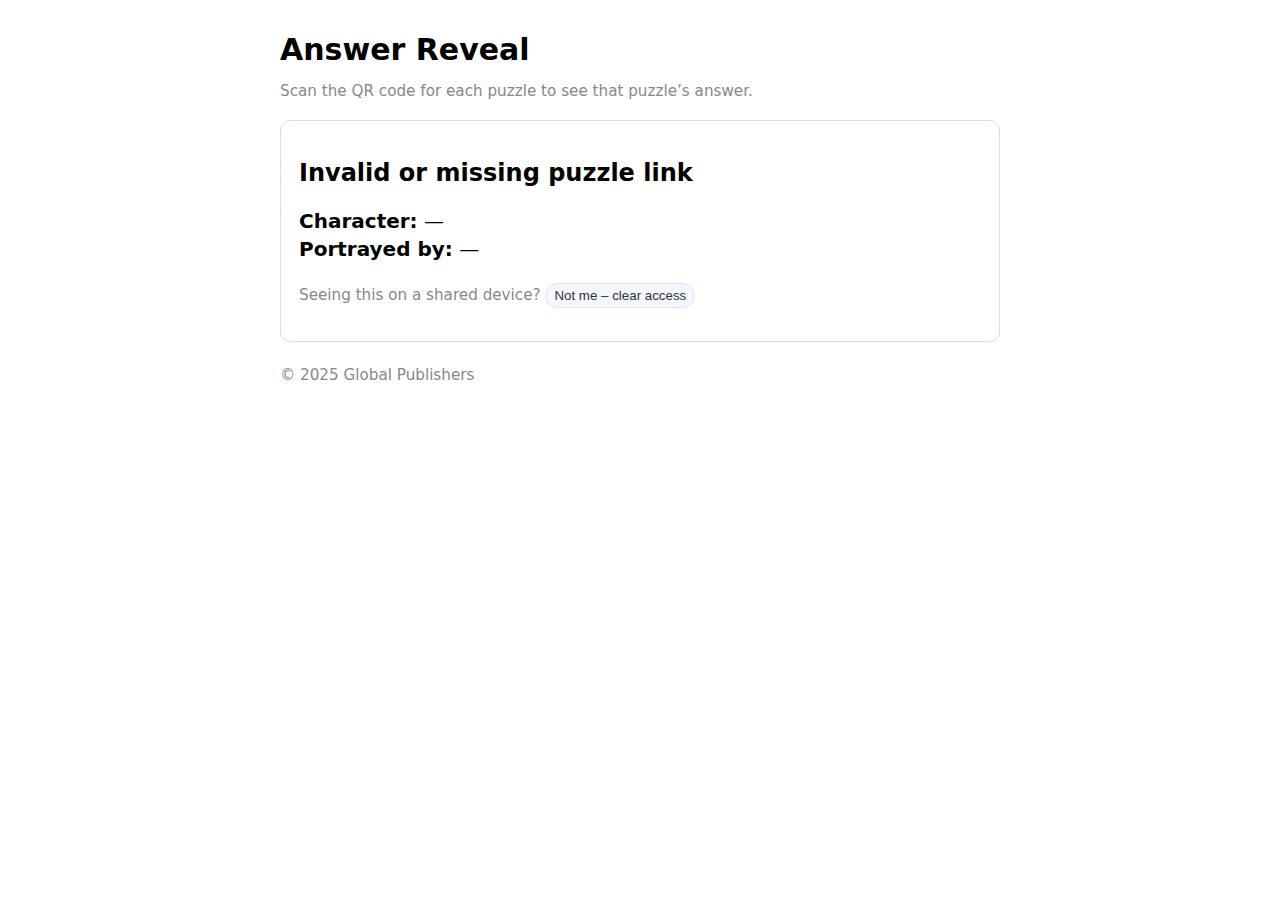
<file: answer.html>
<!doctype html>
<html lang="en">
<head>
  <meta charset="utf-8" />
  <title>Answer Reveal</title>
  <meta name="viewport" content="width=device-width, initial-scale=1" />
  <!-- Discourage indexing -->
  <meta name="robots" content="noindex, nofollow" />
  <style>
    :root { color-scheme: light dark; --bg:#0b0b0b; --fg:#f5f5f5; --muted:#888; --brand:#4f7cff;}
    body { font-family: system-ui, -apple-system, Segoe UI, Roboto, sans-serif; margin:0; }
    main { max-width: 720px; margin: 0 auto; padding: 24px; }
    header { margin: 8px 0 20px; }
    h1 { font-size: clamp(22px, 5vw, 30px); margin: 0 0 6px; }
    .card { border: 1px solid #ddd; border-radius: 10px; padding: 18px; }
    .muted { color: var(--muted); font-size: 0.95rem; }
    .error { color: #b00020; }
    .answer { font-size: 1.25rem; line-height: 1.4; }
    .hidden { display: none !important; }
    footer { margin-top: 24px; font-size: .9rem; color: var(--muted); }
    .pill { color:#333; background:#f4f7ff; border:1px solid #dae4ff; padding:4px 8px; border-radius:999px; }
    .frameWrap { border: 1px solid #e4e4e4; border-radius: 10px; overflow: hidden; }
    iframe { width: 100%; height: 780px; border: 0; background: white; }
  </style>
</head>
<body>
<main>
  <header>
    <h1>Answer Reveal</h1>
    <p class="muted">Scan the QR code for each puzzle to see that puzzle’s answer.</p>
  </header>

  <!-- Gate (first-time form) -->
  <section id="gate" class="card">
    <h2>Tell us who you are (one-time)</h2>
    <p class="muted">
      Your name and email let us reveal the answer and keep your experience seamless on this device.
    </p>

    <!-- Embedded Google Form -->
    <div class="frameWrap">
      <iframe id="formFrame" title="Answer Access Form" loading="eager"></iframe>
    </div>

    <!-- Guidance + status -->
    <p class="muted" style="margin-top:.5rem;">
      You’ll only need to provide your details once on this device.
    </p>
    <details class="muted" style="margin-top:.25rem;">
      <summary>Privacy notice</summary>
      <p style="margin:.5rem 0 0;">
        We use your name and email to provide the answer and avoid repeated prompts on this device.
        If you opt in, we may email you about new puzzle books or to request feedback. You can unsubscribe anytime using the link in our emails.
        We don’t sell your data.
      </p>
    </details>

    <div id="formMsg" class="muted" aria-live="polite" style="margin-top:6px;"></div>
    <div id="formErr" class="error" aria-live="polite"></div>
  </section>

  <!-- Answer (only after access) -->
  <section id="answer" class="card hidden" aria-live="polite">
    <h2 id="puzzleTitle">Answer</h2>
    <p class="answer">
      <strong>Character:</strong> <span id="character"></span><br />
      <strong>Portrayed by:</strong> <span id="actor"></span>
    </p>
    <p class="muted">
      Seeing this on a shared device? <button class="pill" id="resetBtn" type="button">Not me – clear access</button>
    </p>
  </section>

  <footer>
    <p class="muted">© 2025 Global Publishers</p>
  </footer>
</main>

<script>
/** ============
 *  CONFIG
 *  ============
 */

// Your Google Form (ID you provided)
const GOOGLE_FORM_ID = "1jqjDgS0dCPlpWynArOOmoXVmPNZU9Yv4FxtfRspeuH8";
// Base embed URL
const GOOGLE_FORM_EMBED_BASE = `https://docs.google.com/forms/d/${GOOGLE_FORM_ID}/viewform?embedded=true`;

/*
 * (Optional) If you added a short-answer question in your form named "Puzzle ID"
 * and know its entry ID (looks like entry.1234567890), put it here to prefill it.
 * Leave empty if you don't have that field; everything still works without it.
 */
const ENTRY_PUZZLE_ID = "";  // e.g., "entry.1234567890"

// Answers (per puzzle)
const PUZZLES = {
  "1":  { title: "Puzzle #01", character: "Iron Man (Tony Stark)",                     actor: "Robert Downey Jr." },
  "2":  { title: "Puzzle #02", character: "Captain America (Steve Rogers)",            actor: "Chris Evans" },
  "3":  { title: "Puzzle #03", character: "Thor",                                      actor: "Chris Hemsworth" },
  "4":  { title: "Puzzle #04", character: "Hulk (Bruce Banner)",                       actor: "Mark Ruffalo" },
  "5":  { title: "Puzzle #05", character: "Black Widow (Natasha Romanoff)",            actor: "Scarlett Johansson" },
  "6":  { title: "Puzzle #06", character: "Hawkeye (Clint Barton)",                    actor: "Jeremy Renner" },
  "7":  { title: "Puzzle #07", character: "Spider-Man (Peter Parker)",                 actor: "Tom Holland" },
  "8":  { title: "Puzzle #08", character: "Black Panther (T’Challa)",                  actor: "Chadwick Boseman" },
  "9":  { title: "Puzzle #09", character: "Doctor Strange (Stephen Strange)",          actor: "Benedict Cumberbatch" },
  "10": { title: "Puzzle #10", character: "Captain Marvel (Carol Danvers)",            actor: "Brie Larson" },
  "11": { title: "Puzzle #11", character: "Ant-Man (Scott Lang)",                      actor: "Paul Rudd" },
  "12": { title: "Puzzle #12", character: "The Wasp (Hope van Dyne)",                  actor: "Evangeline Lilly" },
  "13": { title: "Puzzle #13", character: "Scarlet Witch (Wanda Maximoff)",            actor: "Elizabeth Olsen" },
  "14": { title: "Puzzle #14", character: "Vision",                                    actor: "Paul Bettany" },
  "15": { title: "Puzzle #15", character: "Star-Lord (Peter Quill)",                   actor: "Chris Pratt" },
  "16": { title: "Puzzle #16", character: "Gamora",                                    actor: "Zoe Saldana" },
  "17": { title: "Puzzle #17", character: "Drax",                                      actor: "Dave Bautista" },
  "18": { title: "Puzzle #18", character: "Rocket",                                    actor: "Bradley Cooper" },
  "19": { title: "Puzzle #19", character: "Groot",                                     actor: "Vin Diesel" },
  "20": { title: "Puzzle #20", character: "Falcon (Sam Wilson)",                       actor: "Anthony Mackie" },
  "21": { title: "Puzzle #21", character: "Winter Soldier (Bucky Barnes)",             actor: "Sebastian Stan" },
  "22": { title: "Puzzle #22", character: "War Machine (James Rhodes)",                actor: "Don Cheadle" },
  "23": { title: "Puzzle #23", character: "Okoye",                                     actor: "Danai Gurira" },
  "24": { title: "Puzzle #24", character: "Shuri",                                     actor: "Letitia Wright" },
  "25": { title: "Puzzle #25", character: "Mantis",                                    actor: "Pom Klementieff" },
  "26": { title: "Puzzle #26", character: "Valkyrie",                                  actor: "Tessa Thompson" },
  "27": { title: "Puzzle #27", character: "Wong",                                      actor: "Benedict Wong" },
  "28": { title: "Puzzle #28", character: "Nebula",                                    actor: "Karen Gillan" },
  "29": { title: "Puzzle #29", character: "Kate Bishop",                               actor: "Hailee Steinfeld" },
  "30": { title: "Puzzle #30", character: "Yelena Belova",                             actor: "Florence Pugh" },
  "31": { title: "Puzzle #31", character: "Thanos",                                    actor: "Josh Brolin" },
  "32": { title: "Puzzle #32", character: "Loki",                                      actor: "Tom Hiddleston" },
  "33": { title: "Puzzle #33", character: "Hela",                                      actor: "Cate Blanchett" },
  "34": { title: "Puzzle #34", character: "Erik Killmonger (Erik Stevens)",            actor: "Michael B. Jordan" },
  "35": { title: "Puzzle #35", character: "Ultron",                                    actor: "James Spader" },
  "36": { title: "Puzzle #36", character: "Red Skull (Johann Schmidt)",                actor: "Hugo Weaving" },
  "37": { title: "Puzzle #37", character: "Ronan the Accuser",                         actor: "Lee Pace" },
  "38": { title: "Puzzle #38", character: "Taskmaster",                                actor: "Olga Kurylenko" },
  "39": { title: "Puzzle #39", character: "Mysterio (Quentin Beck)",                   actor: "Jake Gyllenhaal" },
  "40": { title: "Puzzle #40", character: "Agatha Harkness",                           actor: "Kathryn Hahn" }
};

// localStorage key used to remember the one-time gate
const ACCESS_KEY = "puzzlebook_player_v1";

/** ============
 *  HELPERS
 *  ============
 */
const $ = (id) => document.getElementById(id);

function getPuzzleId() {
  const url = new URL(window.location.href);
  // prefer '?p=' param; fallback to hash '#'
  return url.searchParams.get("p") || (window.location.hash ? window.location.hash.substring(1) : "");
}

function hasAccess() {
  try {
    return localStorage.getItem(ACCESS_KEY) === "yes";
  } catch {
    return false;
  }
}

function grantAccess() {
  localStorage.setItem(ACCESS_KEY, "yes");
}

function revokeAccess() {
  localStorage.removeItem(ACCESS_KEY);
  location.reload();
}

/** ============
 *  INIT
 *  ============
 */
const puzzleId = getPuzzleId();
const puzzle = PUZZLES[puzzleId];

(function init() {
  // Validate puzzle link early (no spoilers)
  if (!puzzleId || !puzzle) {
    $("gate").classList.add("hidden");
    $("answer").classList.remove("hidden");
    $("puzzleTitle").textContent = "Invalid or missing puzzle link";
    $("character").textContent   = "—";
    $("actor").textContent       = "—";
    return;
  }

  // Build the Google Form embed URL; prefill Puzzle ID if you know ENTRY_PUZZLE_ID
  let src = GOOGLE_FORM_EMBED_BASE;
  if (ENTRY_PUZZLE_ID) {
    const params = new URLSearchParams();
    params.set(ENTRY_PUZZLE_ID, puzzleId);
    src += (src.includes("?") ? "&" : "?") + params.toString();
  }
  const iframe = document.getElementById("formFrame");
  iframe.src = src;

  if (hasAccess()) {
    renderAnswer(puzzle);
  } else {
    wireGate(iframe);
  }

  $("resetBtn").addEventListener("click", revokeAccess);
})();

function renderAnswer(puz) {
  $("gate").classList.add("hidden");
  $("answer").classList.remove("hidden");
  $("puzzleTitle").textContent = puz.title;
  $("character").textContent   = puz.character;
  $("actor").textContent       = puz.actor;
}

function wireGate(iframe) {
  const msg = document.getElementById("formMsg");
  const err = document.getElementById("formErr");

  // Reveal only after SECOND load (initial form -> confirmation page after submit)
  let loads = 0;
  iframe.addEventListener("load", () => {
    loads += 1;
    if (loads === 1) {
      msg.textContent = "Fill the form above and submit to reveal the answer.";
      err.textContent = "";
    } else if (loads >= 2) {
      // Treat as successful submit → grant access and reveal
      grantAccess();
      renderAnswer(puzzle);
      msg.textContent = "";
      err.textContent = "";
    }
  });

  // Optional: show a gentle hint if nothing happens for a long time
  setTimeout(() => {
    if (loads < 2) {
      err.textContent = "If submission seems stuck, please tap Submit again or refresh the page.";
    }
  }, 15000);
}
</script>
</body>
</html>
</file>
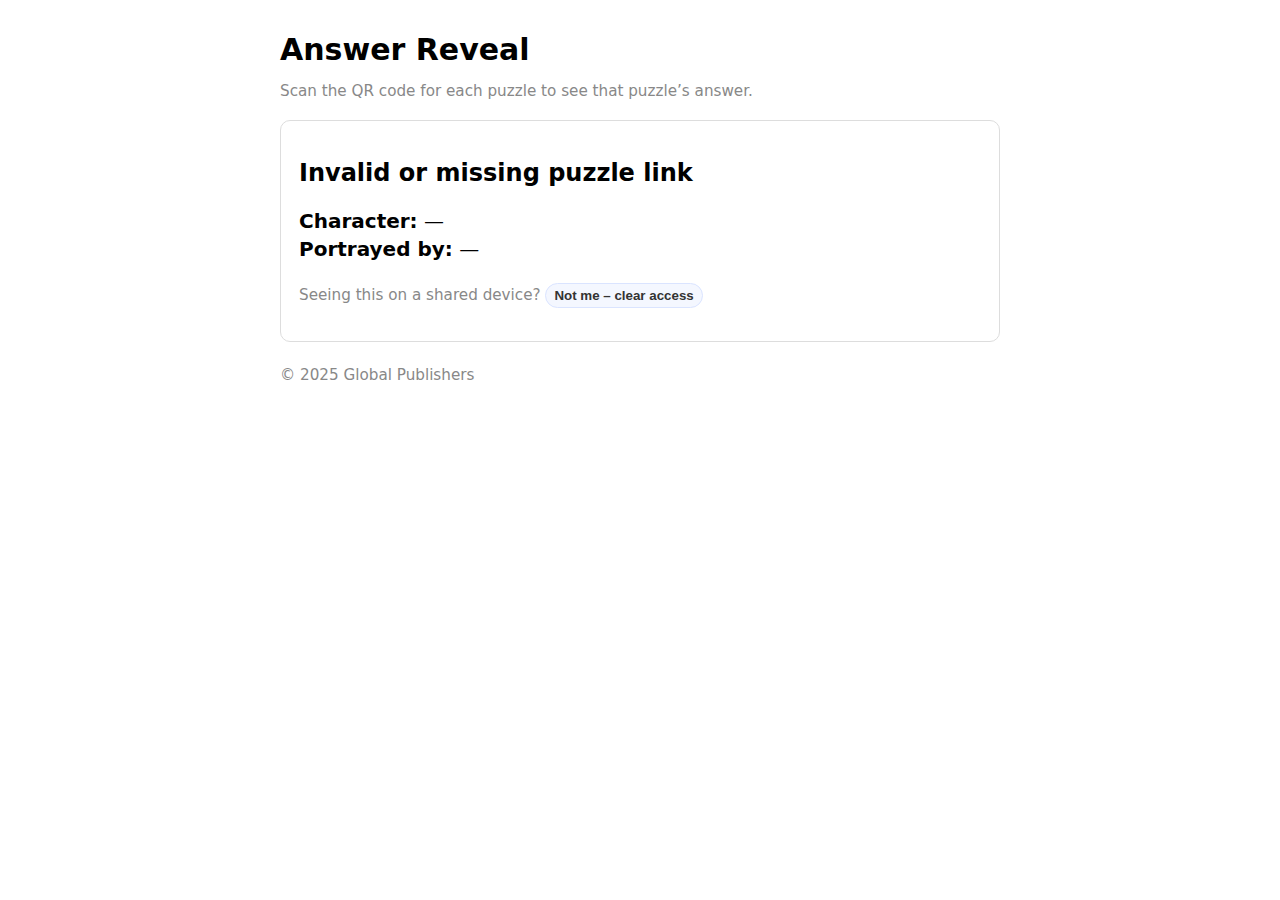
<file: answers-old.html>
<!doctype html>
<html lang="en">
<head>
  <meta charset="utf-8" />
  <title>Answer Reveal</title>
  <meta name="viewport" content="width=device-width, initial-scale=1" />
  <!-- Discourage indexing -->
  <meta name="robots" content="noindex, nofollow" />
  <style>
    :root { color-scheme: light dark; --bg:#0b0b0b; --fg:#f5f5f5; --muted:#888; --brand:#4f7cff;}
    body { font-family: system-ui, -apple-system, Segoe UI, Roboto, sans-serif; margin:0; }
    main { max-width: 720px; margin: 0 auto; padding: 24px; }
    header { margin: 8px 0 20px; }
    h1 { font-size: clamp(22px, 5vw, 30px); margin: 0 0 6px; }
    .card { border: 1px solid #ddd; border-radius: 10px; padding: 18px; }
    form { display: grid; gap: 12px; }
    label { font-weight: 600; }
    input[type="text"], input[type="email"] { width: 100%; padding: 10px; border-radius: 8px; border: 1px solid #bbb; font-size: 16px; }
    button { background: var(--brand); color: white; border: 0; padding: 12px 16px; border-radius: 8px; font-weight: 700; cursor: pointer; }
    button:disabled { opacity: .7; cursor: wait; }
    .muted { color: var(--muted); font-size: 0.95rem; }
    .error { color: #b00020; }
    .answer { font-size: 1.25rem; line-height: 1.4; }
    .hidden { display: none !important; }
    footer { margin-top: 24px; font-size: .9rem; color: var(--muted); }
    .pill { color:#333; background:#f4f7ff; border:1px solid #dae4ff; padding:4px 8px; border-radius:999px; }
  </style>
</head>
<body>
<main>
  <header>
    <!-- No puzzle tag here, to avoid revealing anything prior to the gate -->
    <h1>Answer Reveal</h1>
    <p class="muted">Scan the QR code for each puzzle to see that puzzle’s answer.</p>
  </header>

  <!-- Gate (first-time form) -->
  <section id="gate" class="card">
    <h2>Tell us who you are (one-time)</h2>

    <!-- WHY line (requested wording) -->
    <p class="muted">
      Your name and email let us reveal the answer and keep your experience seamless on this device.
    </p>

    <form id="gateForm" method="POST" novalidate>
      <input type="hidden" name="_subject" value="Puzzle Answer Access" />
      <input type="hidden" id="puzzleIdField" name="puzzle_id" />
      <!-- Optional tagging to help segment in your inbox/integrations -->
      <input type="hidden" name="tags" value="PuzzleBook2025,AnswerGate" />

      <!-- Honeypot (leave blank) -->
      <div class="hidden">
        <label>Do not fill this field</label>
        <input type="text" name="website" tabindex="-1" autocomplete="off" />
      </div>

      <div>
        <label for="name">Your Name</label>
        <input id="name" name="name" type="text" autocomplete="name" required />
      </div>

      <div>
        <label for="email">Your Email</label>
        <input id="email" name="email" type="email" autocomplete="email" required />
      </div>

      <!-- Optional marketing opt-in (unchecked by default) -->
      <label class="muted" style="display:flex; gap:.5rem; align-items:flex-start; margin-top:.25rem;">
        <input type="checkbox" name="subscribe" value="yes" />
        <span>Keep me posted about new puzzle books and bonus content (occasional emails).</span>
      </label>

      <button id="submitBtn" type="submit">Reveal This Answer</button>
      <div id="formMsg" class="muted" aria-live="polite"></div>
      <div id="formErr" class="error"></div>

      <!-- Friendlier reminder line (requested wording) -->
      <p class="muted" style="margin-top:.5rem;">
        You’ll only need to provide your details once on this device.
      </p>

      <!-- Compact privacy notice (collapsible) -->
      <details class="muted" style="margin-top:.25rem;">
        <summary>Privacy notice</summary>
        <p style="margin:.5rem 0 0;">
          We use your name and email to provide the answer and avoid repeated prompts on this device. If you opt in, we may email you about new puzzle books or to request feedback. You can unsubscribe anytime using the link in our emails. We don’t sell your data.
        </p>
      </details>
    </form>
  </section>

  <!-- Answer (only after access) -->
  <section id="answer" class="card hidden" aria-live="polite">
    <h2 id="puzzleTitle">Answer</h2>
    <p class="answer">
      <strong>Character:</strong> <span id="character"></span><br />
      <strong>Portrayed by:</strong> <span id="actor"></span>
    </p>
    <p class="muted">
      Seeing this on a shared device? <button class="pill" id="resetBtn" type="button">Not me – clear access</button>
    </p>
  </section>

  <!-- Footer is optional. You can remove the entire footer block if you prefer. -->
  <footer>
    <p class="muted">© 2025 Global Publishers</p>
  </footer>
</main>

<script>
/** ============
 *  CONFIG
 *  ============
 */

// Your Formspree endpoint (unchanged)
const FORM_ENDPOINT = "https://formspree.io/f/xrbljyyn";

// Numeric puzzle IDs (1–40). Nothing shows until after access is granted.
const PUZZLES = {
  "1":  { title: "Puzzle #01", character: "Iron Man (Tony Stark)",                     actor: "Robert Downey Jr." },
  "2":  { title: "Puzzle #02", character: "Captain America (Steve Rogers)",            actor: "Chris Evans" },
  "3":  { title: "Puzzle #03", character: "Thor",                                      actor: "Chris Hemsworth" },
  "4":  { title: "Puzzle #04", character: "Hulk (Bruce Banner)",                       actor: "Mark Ruffalo" },
  "5":  { title: "Puzzle #05", character: "Black Widow (Natasha Romanoff)",            actor: "Scarlett Johansson" },
  "6":  { title: "Puzzle #06", character: "Hawkeye (Clint Barton)",                    actor: "Jeremy Renner" },
  "7":  { title: "Puzzle #07", character: "Spider-Man (Peter Parker)",                 actor: "Tom Holland" },
  "8":  { title: "Puzzle #08", character: "Black Panther (T’Challa)",                  actor: "Chadwick Boseman" },
  "9":  { title: "Puzzle #09", character: "Doctor Strange (Stephen Strange)",          actor: "Benedict Cumberbatch" },
  "10": { title: "Puzzle #10", character: "Captain Marvel (Carol Danvers)",            actor: "Brie Larson" },
  "11": { title: "Puzzle #11", character: "Ant-Man (Scott Lang)",                      actor: "Paul Rudd" },
  "12": { title: "Puzzle #12", character: "The Wasp (Hope van Dyne)",                  actor: "Evangeline Lilly" },
  "13": { title: "Puzzle #13", character: "Scarlet Witch (Wanda Maximoff)",            actor: "Elizabeth Olsen" },
  "14": { title: "Puzzle #14", character: "Vision",                                    actor: "Paul Bettany" },
  "15": { title: "Puzzle #15", character: "Star-Lord (Peter Quill)",                   actor: "Chris Pratt" },
  "16": { title: "Puzzle #16", character: "Gamora",                                    actor: "Zoe Saldana" },
  "17": { title: "Puzzle #17", character: "Drax",                                      actor: "Dave Bautista" },
  "18": { title: "Puzzle #18", character: "Rocket",                                    actor: "Bradley Cooper" },
  "19": { title: "Puzzle #19", character: "Groot",                                     actor: "Vin Diesel" },
  "20": { title: "Puzzle #20", character: "Falcon (Sam Wilson)",                       actor: "Anthony Mackie" },
  "21": { title: "Puzzle #21", character: "Winter Soldier (Bucky Barnes)",             actor: "Sebastian Stan" },
  "22": { title: "Puzzle #22", character: "War Machine (James Rhodes)",                actor: "Don Cheadle" },
  "23": { title: "Puzzle #23", character: "Okoye",                                     actor: "Danai Gurira" },
  "24": { title: "Puzzle #24", character: "Shuri",                                     actor: "Letitia Wright" },
  "25": { title: "Puzzle #25", character: "Mantis",                                    actor: "Pom Klementieff" },
  "26": { title: "Puzzle #26", character: "Valkyrie",                                  actor: "Tessa Thompson" },
  "27": { title: "Puzzle #27", character: "Wong",                                      actor: "Benedict Wong" },
  "28": { title: "Puzzle #28", character: "Nebula",                                    actor: "Karen Gillan" },
  "29": { title: "Puzzle #29", character: "Kate Bishop",                               actor: "Hailee Steinfeld" },
  "30": { title: "Puzzle #30", character: "Yelena Belova",                             actor: "Florence Pugh" },
  "31": { title: "Puzzle #31", character: "Thanos",                                    actor: "Josh Brolin" },
  "32": { title: "Puzzle #32", character: "Loki",                                      actor: "Tom Hiddleston" },
  "33": { title: "Puzzle #33", character: "Hela",                                      actor: "Cate Blanchett" },
  "34": { title: "Puzzle #34", character: "Erik Killmonger (Erik Stevens)",            actor: "Michael B. Jordan" },
  "35": { title: "Puzzle #35", character: "Ultron",                                    actor: "James Spader" },
  "36": { title: "Puzzle #36", character: "Red Skull (Johann Schmidt)",                actor: "Hugo Weaving" },
  "37": { title: "Puzzle #37", character: "Ronan the Accuser",                         actor: "Lee Pace" },
  "38": { title: "Puzzle #38", character: "Taskmaster",                                actor: "Olga Kurylenko" },
  "39": { title: "Puzzle #39", character: "Mysterio (Quentin Beck)",                   actor: "Jake Gyllenhaal" },
  "40": { title: "Puzzle #40", character: "Agatha Harkness",                           actor: "Kathryn Hahn" }
};

// localStorage key used to remember the one-time gate
const ACCESS_KEY = "puzzlebook_player_v1";

/** ============
 *  HELPERS
 *  ============
 */
const $ = (id) => document.getElementById(id);

function getPuzzleId() {
  const url = new URL(window.location.href);
  // prefer '?p=' param; fallback to '#'
  return url.searchParams.get("p") || (window.location.hash ? window.location.hash.substring(1) : "");
}

function validEmail(email) {
  return /^[^\s@]+@[^\s@]+\.[^\s@]+$/.test(String(email).trim());
}

function hasAccess() {
  try {
    const raw = localStorage.getItem(ACCESS_KEY);
    if (!raw) return false;
    const obj = JSON.parse(raw);
    return !!(obj && obj.email);
  } catch {
    return false;
  }
}

function grantAccess(name, email) {
  localStorage.setItem(ACCESS_KEY, JSON.stringify({ name, email, ts: Date.now() }));
}

function revokeAccess() {
  localStorage.removeItem(ACCESS_KEY);
  location.reload();
}

/** ============
 *  INIT
 *  ============
 */
const puzzleId = getPuzzleId();
const puzzle = PUZZLES[puzzleId];

(function init() {
  if (!puzzleId || !puzzle) {
    // Invalid/missing id: show a neutral message, no spoilers
    $("gate").classList.add("hidden");
    $("answer").classList.remove("hidden");
    $("puzzleTitle").textContent = "Invalid or missing puzzle link";
    $("character").textContent   = "—";
    $("actor").textContent       = "—";
    return;
  }

  // Do not set any puzzle-specific text yet; keep everything neutral until access is granted
  $("puzzleIdField").value = puzzleId;

  if (hasAccess()) {
    renderAnswer(puzzle);
  } else {
    wireForm();
  }

  $("resetBtn").addEventListener("click", revokeAccess);
})();

function renderAnswer(puz) {
  $("gate").classList.add("hidden");
  $("answer").classList.remove("hidden");
  // Only now do we reveal puzzle info
  $("puzzleTitle").textContent = puz.title;
  $("character").textContent   = puz.character;
  $("actor").textContent       = puz.actor;
}

function wireForm() {
  const form = $("gateForm");
  const submitBtn = $("submitBtn");
  const msg = $("formMsg");
  const err = $("formErr");

  form.addEventListener("submit", async (e) => {
    e.preventDefault();
    err.textContent = "";
    msg.textContent = "";

    const name  = $("name").value.trim();
    const email = $("email").value.trim();

    if (!name)  { err.textContent = "Please enter your name."; return; }
    if (!email || !validEmail(email)) { err.textContent = "Please enter a valid email."; return; }

    submitBtn.disabled = true;
    msg.textContent = "Submitting…";

    try {
      const fd = new FormData(form);
      const res = await fetch(FORM_ENDPOINT, {
        method: "POST",
        body: fd,
        headers: { "Accept": "application/json" }
      });

      if (res.ok) {
        grantAccess(name, email);
        renderAnswer(puzzle);
      } else {
        err.textContent = "Oops! There was a problem submitting the form.";
      }
    } catch {
      err.textContent = "Network error. Please try again.";
    } finally {
      submitBtn.disabled = false;
      msg.textContent = "";
    }
  });
}
</script>
</body>
</html>
</file>
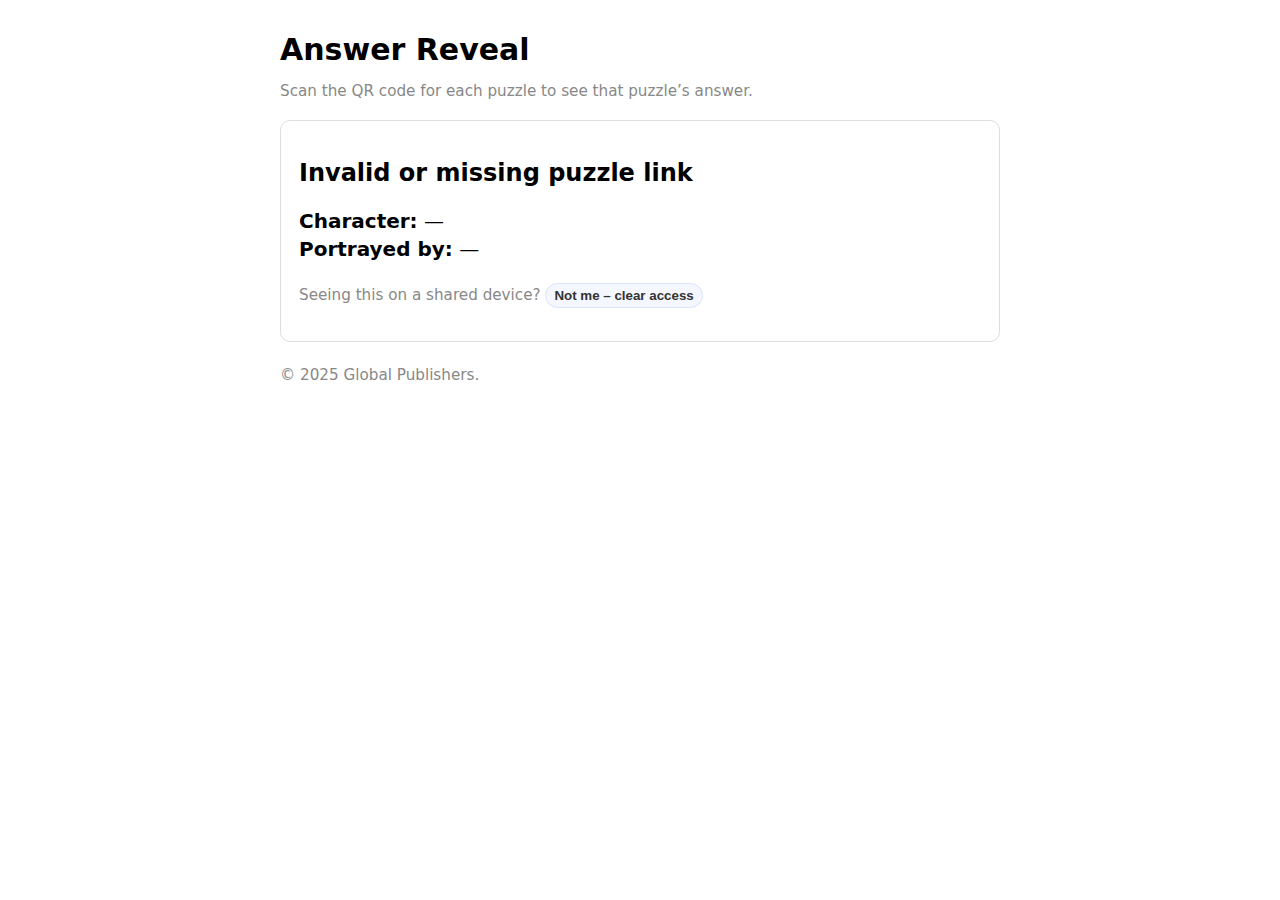
<file: answers.html>
<!doctype html>
<html lang="en">
<head>
  <meta charset="utf-8" />
  <title>Answer Reveal</title>
  <meta name="viewport" content="width=device-width, initial-scale=1" />
  <!-- Discourage indexing -->
  <meta name="robots" content="noindex, nofollow" />
  <style>
    :root { color-scheme: light dark; --bg:#0b0b0b; --fg:#f5f5f5; --muted:#888; --brand:#4f7cff;}
    body { font-family: system-ui, -apple-system, Segoe UI, Roboto, sans-serif; margin:0; }
    main { max-width: 720px; margin: 0 auto; padding: 24px; }
    header { margin: 8px 0 20px; }
    h1 { font-size: clamp(22px, 5vw, 30px); margin: 0 0 6px; }
    .card { border: 1px solid #ddd; border-radius: 10px; padding: 18px; }
    form { display: grid; gap: 12px; }
    label { font-weight: 600; }
    input[type="text"], input[type="email"] { width: 100%; padding: 10px; border-radius: 8px; border: 1px solid #bbb; font-size: 16px; }
    button { background: var(--brand); color: white; border: 0; padding: 12px 16px; border-radius: 8px; font-weight: 700; cursor: pointer; }
    button:disabled { opacity: .7; cursor: wait; }
    .muted { color: var(--muted); font-size: 0.95rem; }
    .error { color: #b00020; }
    .answer { font-size: 1.25rem; line-height: 1.4; }
    .hidden { display: none !important; }
    footer { margin-top: 24px; font-size: .9rem; color: var(--muted); }
    .pill { color:#333; background:#f4f7ff; border:1px solid #dae4ff; padding:4px 8px; border-radius:999px; }
  </style>
</head>
<body>
<main>
  <header>
    <!-- No puzzle tag here, to avoid revealing anything prior to the gate -->
    <h1>Answer Reveal</h1>
    <p class="muted">Scan the QR code for each puzzle to see that puzzle’s answer.</p>
  </header>

  <!-- Gate (first-time form) -->
  <section id="gate" class="card">
    <h2>Tell us who you are (one-time)</h2>
    <form id="gateForm" method="POST" novalidate>
      <input type="hidden" name="_subject" value="Puzzle Answer Access" />
      <input type="hidden" id="puzzleIdField" name="puzzle_id" />
      <!-- Honeypot (leave blank) -->
      <div class="hidden">
        <label>Do not fill this field</label>
        <input type="text" name="website" tabindex="-1" autocomplete="off" />
      </div>

      <div>
        <label for="name">Your Name</label>
        <input id="name" name="name" type="text" autocomplete="name" required />
      </div>

      <div>
        <label for="email">Your Email</label>
        <input id="email" name="email" type="email" autocomplete="email" required />
      </div>

      <button id="submitBtn" type="submit">Reveal This Answer</button>
      <div id="formMsg" class="muted" aria-live="polite"></div>
      <div id="formErr" class="error"></div>
      <p class="muted">We’ll store a small flag in your browser so you won’t have to enter this again on this device.</p>
    </form>
  </section>

  <!-- Answer (only after access) -->
  <section id="answer" class="card hidden" aria-live="polite">
    <h2 id="puzzleTitle">Answer</h2>
    <p class="answer">
      <strong>Character:</strong> <span id="character"></span><br />
      <strong>Portrayed by:</strong> <span id="actor"></span>
    </p>
    <p class="muted">
      Seeing this on a shared device? <button class="pill" id="resetBtn" type="button">Not me – clear access</button>
    </p>
  </section>

  <footer>
    <p class="muted">© 2025 Global Publishers.</p>
  </footer>
</main>

<script>
/** ============
 *  CONFIG
 *  ============
 */

// Your Formspree endpoint
const FORM_ENDPOINT = "https://formspree.io/f/xrbljyyn";

// Numeric puzzle IDs (1–40). Nothing shows until after access is granted.
const PUZZLES = {
  "1":  { title: "Puzzle #01", character: "Iron Man (Tony Stark)",                     actor: "Robert Downey Jr." },
  "2":  { title: "Puzzle #02", character: "Captain America (Steve Rogers)",            actor: "Chris Evans" },
  "3":  { title: "Puzzle #03", character: "Thor",                                      actor: "Chris Hemsworth" },
  "4":  { title: "Puzzle #04", character: "Hulk (Bruce Banner)",                       actor: "Mark Ruffalo" },
  "5":  { title: "Puzzle #05", character: "Black Widow (Natasha Romanoff)",            actor: "Scarlett Johansson" },
  "6":  { title: "Puzzle #06", character: "Hawkeye (Clint Barton)",                    actor: "Jeremy Renner" },
  "7":  { title: "Puzzle #07", character: "Spider-Man (Peter Parker)",                 actor: "Tom Holland" },
  "8":  { title: "Puzzle #08", character: "Black Panther (T’Challa)",                  actor: "Chadwick Boseman" },
  "9":  { title: "Puzzle #09", character: "Doctor Strange (Stephen Strange)",          actor: "Benedict Cumberbatch" },
  "10": { title: "Puzzle #10", character: "Captain Marvel (Carol Danvers)",            actor: "Brie Larson" },
  "11": { title: "Puzzle #11", character: "Ant-Man (Scott Lang)",                      actor: "Paul Rudd" },
  "12": { title: "Puzzle #12", character: "The Wasp (Hope van Dyne)",                  actor: "Evangeline Lilly" },
  "13": { title: "Puzzle #13", character: "Scarlet Witch (Wanda Maximoff)",            actor: "Elizabeth Olsen" },
  "14": { title: "Puzzle #14", character: "Vision",                                    actor: "Paul Bettany" },
  "15": { title: "Puzzle #15", character: "Star-Lord (Peter Quill)",                   actor: "Chris Pratt" },
  "16": { title: "Puzzle #16", character: "Gamora",                                    actor: "Zoe Saldana" },
  "17": { title: "Puzzle #17", character: "Drax",                                      actor: "Dave Bautista" },
  "18": { title: "Puzzle #18", character: "Rocket",                                    actor: "Bradley Cooper" },
  "19": { title: "Puzzle #19", character: "Groot",                                     actor: "Vin Diesel" },
  "20": { title: "Puzzle #20", character: "Falcon (Sam Wilson)",                       actor: "Anthony Mackie" },
  "21": { title: "Puzzle #21", character: "Winter Soldier (Bucky Barnes)",             actor: "Sebastian Stan" },
  "22": { title: "Puzzle #22", character: "War Machine (James Rhodes)",                actor: "Don Cheadle" },
  "23": { title: "Puzzle #23", character: "Okoye",                                     actor: "Danai Gurira" },
  "24": { title: "Puzzle #24", character: "Shuri",                                     actor: "Letitia Wright" },
  "25": { title: "Puzzle #25", character: "Mantis",                                    actor: "Pom Klementieff" },
  "26": { title: "Puzzle #26", character: "Valkyrie",                                  actor: "Tessa Thompson" },
  "27": { title: "Puzzle #27", character: "Wong",                                      actor: "Benedict Wong" },
  "28": { title: "Puzzle #28", character: "Nebula",                                    actor: "Karen Gillan" },
  "29": { title: "Puzzle #29", character: "Kate Bishop",                               actor: "Hailee Steinfeld" },
  "30": { title: "Puzzle #30", character: "Yelena Belova",                             actor: "Florence Pugh" },
  "31": { title: "Puzzle #31", character: "Thanos",                                    actor: "Josh Brolin" },
  "32": { title: "Puzzle #32", character: "Loki",                                      actor: "Tom Hiddleston" },
  "33": { title: "Puzzle #33", character: "Hela",                                      actor: "Cate Blanchett" },
  "34": { title: "Puzzle #34", character: "Erik Killmonger (Erik Stevens)",            actor: "Michael B. Jordan" },
  "35": { title: "Puzzle #35", character: "Ultron",                                    actor: "James Spader" },
  "36": { title: "Puzzle #36", character: "Red Skull (Johann Schmidt)",                actor: "Hugo Weaving" },
  "37": { title: "Puzzle #37", character: "Ronan the Accuser",                         actor: "Lee Pace" },
  "38": { title: "Puzzle #38", character: "Taskmaster",                                actor: "Olga Kurylenko" },
  "39": { title: "Puzzle #39", character: "Mysterio (Quentin Beck)",                   actor: "Jake Gyllenhaal" },
  "40": { title: "Puzzle #40", character: "Agatha Harkness",                           actor: "Kathryn Hahn" }
};

// localStorage key used to remember the one-time gate
const ACCESS_KEY = "puzzlebook_player_v1";

/** ============
 *  HELPERS
 *  ============
 */
const $ = (id) => document.getElementById(id);

function getPuzzleId() {
  const url = new URL(window.location.href);
  // prefer '?p=' param; fallback to '#'
  return url.searchParams.get("p") || (window.location.hash ? window.location.hash.substring(1) : "");
}

function validEmail(email) {
  return /^[^\s@]+@[^\s@]+\.[^\s@]+$/.test(String(email).trim());
}

function hasAccess() {
  try {
    const raw = localStorage.getItem(ACCESS_KEY);
    if (!raw) return false;
    const obj = JSON.parse(raw);
    return !!(obj && obj.email);
  } catch {
    return false;
  }
}

function grantAccess(name, email) {
  localStorage.setItem(ACCESS_KEY, JSON.stringify({ name, email, ts: Date.now() }));
}

function revokeAccess() {
  localStorage.removeItem(ACCESS_KEY);
  location.reload();
}

/** ============
 *  INIT
 *  ============
 */
const puzzleId = getPuzzleId();
const puzzle = PUZZLES[puzzleId];

(function init() {
  if (!puzzleId || !puzzle) {
    // Invalid/missing id: show a neutral message, no spoilers
    $("gate").classList.add("hidden");
    $("answer").classList.remove("hidden");
    $("puzzleTitle").textContent = "Invalid or missing puzzle link";
    $("character").textContent   = "—";
    $("actor").textContent       = "—";
    return;
  }

  // Do not set any puzzle-specific text yet; keep everything neutral until access is granted
  $("puzzleIdField").value = puzzleId;

  if (hasAccess()) {
    renderAnswer(puzzle);
  } else {
    wireForm();
  }

  $("resetBtn").addEventListener("click", revokeAccess);
})();

function renderAnswer(puz) {
  $("gate").classList.add("hidden");
  $("answer").classList.remove("hidden");
  // Only now do we reveal puzzle info
  $("puzzleTitle").textContent = puz.title;
  $("character").textContent   = puz.character;
  $("actor").textContent       = puz.actor;
}

function wireForm() {
  const form = $("gateForm");
  const submitBtn = $("submitBtn");
  const msg = $("formMsg");
  const err = $("formErr");

  form.addEventListener("submit", async (e) => {
    e.preventDefault();
    err.textContent = "";
    msg.textContent = "";

    const name  = $("name").value.trim();
    const email = $("email").value.trim();

    if (!name)  { err.textContent = "Please enter your name."; return; }
    if (!email || !validEmail(email)) { err.textContent = "Please enter a valid email."; return; }

    submitBtn.disabled = true;
    msg.textContent = "Submitting…";

    try {
      const fd = new FormData(form);
      const res = await fetch(FORM_ENDPOINT, {
        method: "POST",
        body: fd,
        headers: { "Accept": "application/json" }
      });

      if (res.ok) {
        grantAccess(name, email);
        renderAnswer(puzzle);
      } else {
        err.textContent = "Oops! There was a problem submitting the form.";
      }
    } catch {
      err.textContent = "Network error. Please try again.";
    } finally {
      submitBtn.disabled = false;
      msg.textContent = "";
    }
  });
}
</script>
</body>
</html>
</file>
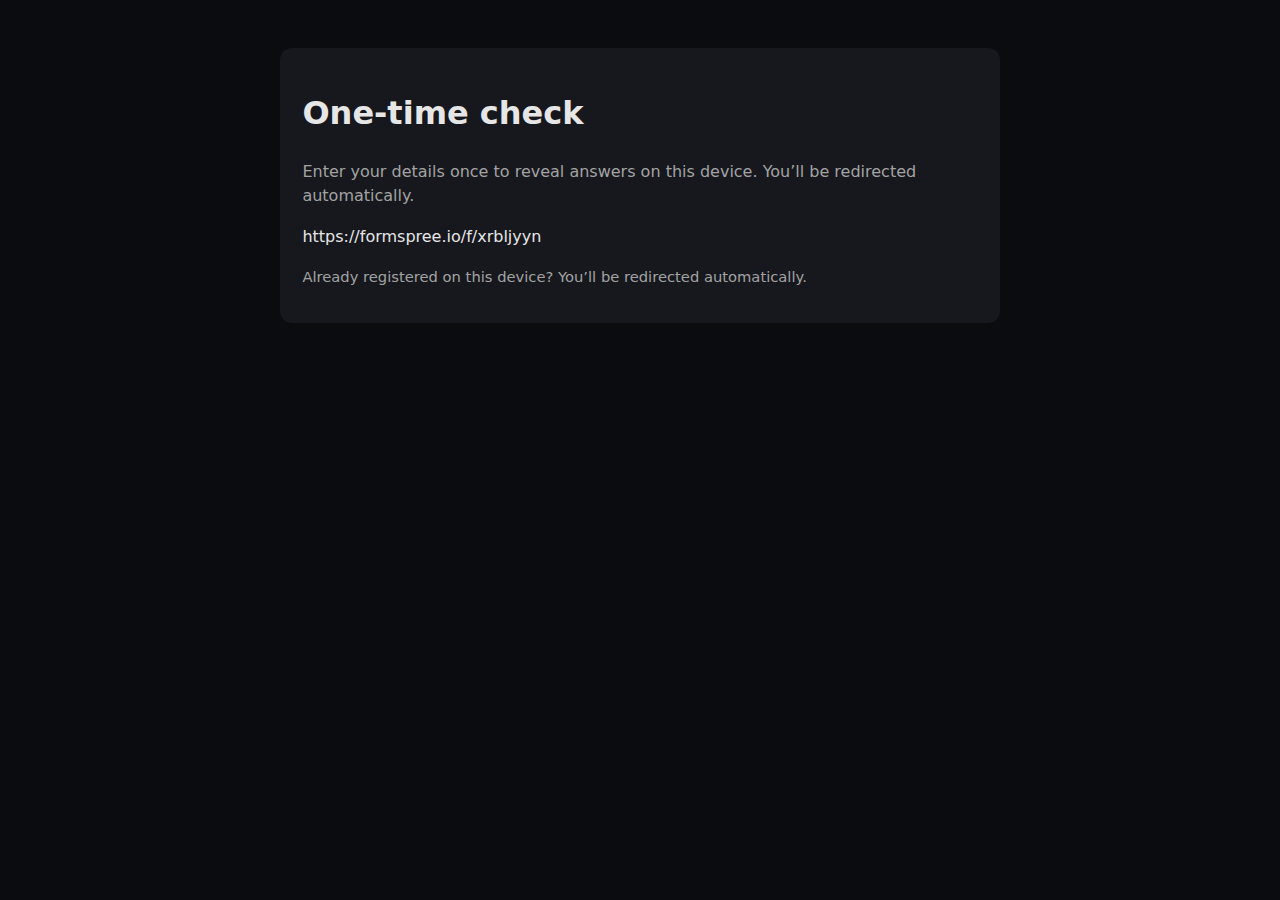
<file: gate.html>
<!DOCTYPE html>
<html lang="en">
<head>
  <meta charset="utf-8" />
  <title>Gate • Guess the Legends</title>
  <meta name="viewport" content="width=device-width, initial-scale=1" />
  <style>
    body { margin:0; font:16px/1.55 system-ui,-apple-system,Segoe UI,Roboto,Arial; background:#0b0c10; color:#e6e6e6; }
    .container { max-width: 720px; margin: 3rem auto; padding: 0 1rem; }
    .card { background:#16181d; border-radius:12px; padding:1.2rem 1.4rem; margin:1rem 0; }
    .muted { color:#a3a3a3; } .small { font-size:.92rem; }
    .field { margin:.9rem 0; }
    label { display:block; margin-bottom:.35rem; }
    input { width:100%; padding:.7rem .8rem; border-radius:10px; border:1px solid #2b2f39; background:#0e1015; color:#e6e6e6; }
    .btn { display:inline-block; background:#2a9d8f; color:#fff; padding:.7rem 1rem; border-radius:10px; border:0; cursor:pointer; }
  </style>
</head>
<body>
  <main class="container">
    <section class="card" id="content">
      <h1>One‑time check</h1>
      <p class="muted">Enter your details once to reveal answers on this device. You’ll be redirected automatically.</p>

      <!-- ✅ Real Formspree form -->
      https://formspree.io/f/xrbljyyn

      <p class="small muted" style="margin-top:1rem;">
        Already registered on this device? You’ll be redirected automatically.
      </p>
    </section>
  </main>

  <script>
  // Gate logic: if already registered, go straight to "next"
  (function() {
    const params = new URLSearchParams(location.search);
    // The "next" param tells gate.html where to send the user after form success (e.g., puzzle.html?id=01)
    const next = params.get('next') || 'puzzle.html';
    const puzzleId = (new URLSearchParams(next.split('?')[1] || '')).get('id') || '';

    // Pre-fill hidden fields
    document.getElementById('nextField').value = next;
    document.getElementById('puzzleIdField').value = puzzleId;
    const subject = document.getElementById('subject');
    if (subject) subject.value = `GTL signup for puzzle ${puzzleId || 'unknown'}`;

    // If the user is already known in this browser, skip the form
    try {
      const user = JSON.parse(localStorage.getItem('gtl_user') || '');
      if (user && user.email) {
        location.replace(next);
        return;
      }
    } catch (_) {}

    // Otherwise, wire the form
    const form = document.getElementById('gate-form');
    const msg = document.getElementById('msg');
    form.addEventListener('submit', async (e) => {
      e.preventDefault();
      msg.textContent = 'Submitting…';

      const fd = new FormData(form);
      try {
        const res = await fetch(form.action, {
          method: 'POST',
          body: fd,
          headers: { 'Accept': 'application/json' }
        });
        if (res.ok) {
          // Save user locally; then go to the requested puzzle
          localStorage.setItem('gtl_user', JSON.stringify({ 
            name: fd.get('name'), email: fd.get('email'), t: Date.now()
          }));
          location.replace(next);
        } else {
          msg.textContent = 'Submission failed. Please try again.';
        }
      } catch (err) {
        msg.textContent = 'Network error. Please try again.';
      }
    });
  })();
  </script>
</body>
</html>
</file>
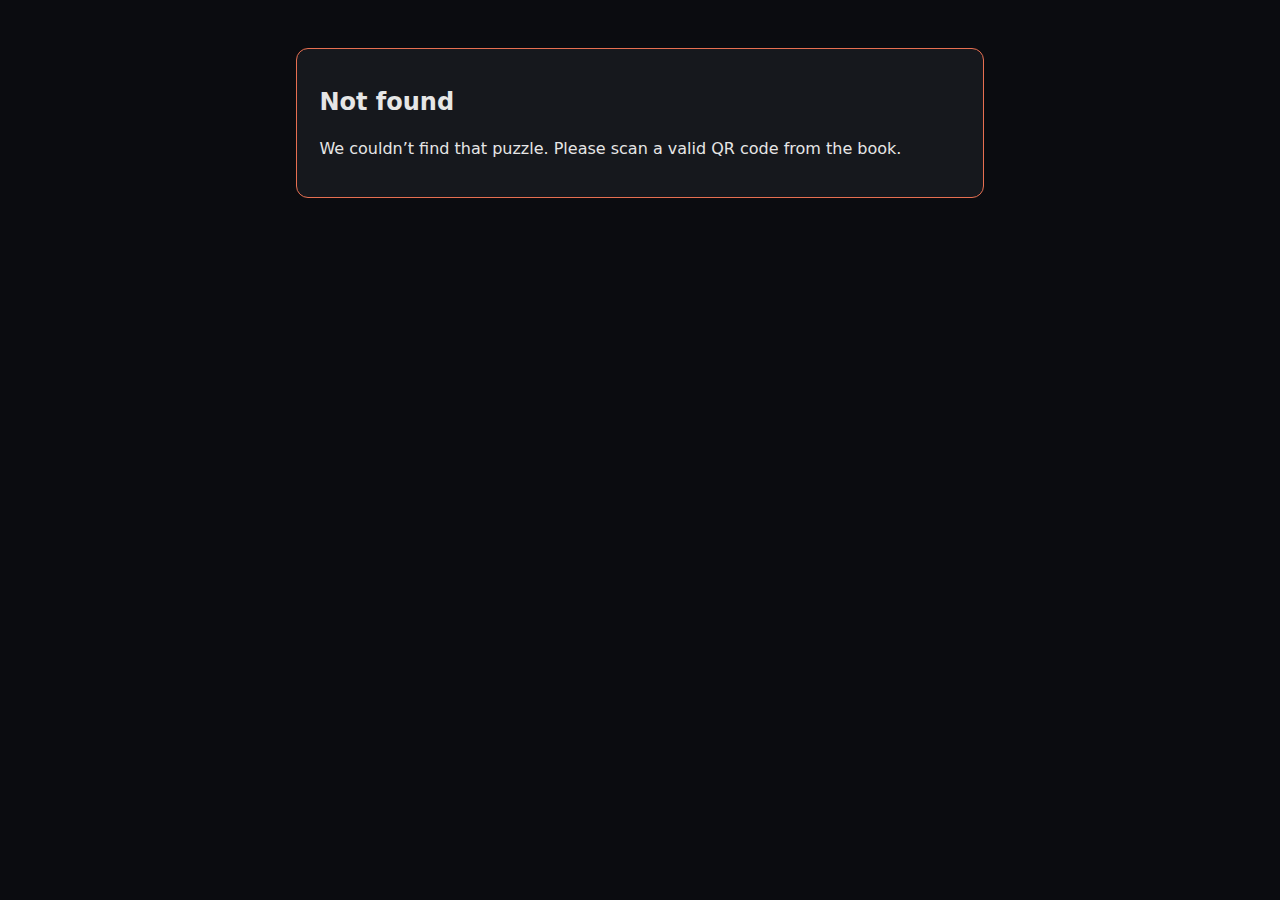
<file: puzzle.html>
<!DOCTYPE html>
<html lang="en">
<head>
  <meta charset="utf-8" />
  <title>Puzzle Answer</title>
  <meta name="viewport" content="width=device-width, initial-scale=1" />
  <link rel="stylesheet" href="./style.css" />
  <style>
    /* Tiny inline safety styles in case style.css hasn’t deployed yet */
    body { margin:0; font:16px/1.55 system-ui, -apple-system, Segoe UI, Roboto, Arial; background:#0b0c10; color:#e6e6e6; }
    .container { max-width: 720px; margin: 3rem auto; padding: 0 1rem; }
    .card { background:#16181d; border-radius:12px; padding:1.2rem 1.4rem; margin:1rem 0; }
    .danger { border:1px solid #e76f51; }
    .field { margin:.75rem 0; }
    label { display:block; margin-bottom:.28rem; }
    input { width:100%; padding:.65rem .75rem; border-radius:10px; border:1px solid #2b2f39; background:#0e1015; color:#e6e6e6; }
    .btn { display:inline-block; background:#2a9d8f; color:#fff; padding:.6rem .95rem; border-radius:10px; text-decoration:none; border:0; cursor:pointer; }
    .btn-text { background:transparent; color:#fff; border:1px solid #3b3f49; }
    .muted { color:#a3a3a3; } .small { font-size:.92rem; }
  </style>
</head>
<body>
  <main class="container">
    <!-- Loading message -->
    <div id="loading" class="muted">Loading…</div>

    <!-- Gate section: shown if user hasn't submitted name/email yet -->
    <section id="gate" class="card" style="display:none;">
      <h2>One-time check</h2>
      <p>Please enter your name and email once to reveal answers on this device.</p>

      <form id="gate-form" action="https://formspree.io/f/xrbljyyn" method="POST">
        <input type="hidden" name="puzzleId" id="puzzleIdField" value="">
        <div class="field">
          <label for="name">Name</label>
          <input id="name" name="name" type="text" required autocomplete="name" />
        </div>
        <div class="field">
          <label for="email">Email</label>
          <input id="email" name="email" type="email" required autocomplete="email" />
        </div>
        <div class="field">
         d="forget" class="btn btn-text" type="button">Forget me on this device</button></p>
      </details>
    </section>

    <!-- Not found section: shown if invalid puzzle ID or a load error -->
    <section id="not-found" class="card danger" style="display:none;">
      <h2>Not found</h2>
      <p>We couldn’t find that puzzle. Please scan a valid QR code from the book.</p>
    </section>
  </main>

  <script>
  // === Inline data: answers (avoids answers.json fetch) ===
  const ANSWERS = [
    { "id":"01","hero":"Iron Man (Tony Stark)","actor":"Robert Downey Jr." },
    { "id":"02","hero":"Captain America (Steve Rogers)","actor":"Chris Evans" },
    { "id":"03","hero":"Thor","actor":"Chris Hemsworth" },
    { "id":"04","hero":"Hulk (Bruce Banner)","actor":"Mark Ruffalo" },
    { "id":"05","hero":"Black Widow (Natasha Romanoff)","actor":"Scarlett Johansson" },
    { "id":"06","hero":"Hawkeye (Clint Barton)","actor":"Jeremy Renner" },
    { "id":"07","hero":"Spider-Man (Peter Parker)","actor":"Tom Holland" },
    { "id":"08","hero":"Black Panther (T’Challa)","actor":"Chadwick Boseman" },
    { "id":"09","hero":"Doctor Strange (Stephen Strange)","actor":"Benedict Cumberbatch" },
    { "id":"10","hero":"Captain Marvel (Carol Danvers)","actor":"Brie Larson" },
    { "id":"11","hero":"Ant-Man (Scott Lang)","actor":"Paul Rudd" },
    { "id":"12","hero":"The Wasp (Hope van Dyne)","actor":"Evangeline Lilly" },
    { "id":"13","hero":"Scarlet Witch (Wanda Maximoff)","actor":"Elizabeth Olsen" },
    { "id":"14","hero":"Vision","actor":"Paul Bettany" },
    { "id":"15","hero":"Star-Lord (Peter Quill)","actor":"Chris Pratt" },
    { "id":"16","hero":"Gamora","actor":"Zoe Saldana" },
    { "id":"17","hero":"Drax","actor":"Dave Bautista" },
    { "id":"18","hero":"Rocket","actor":"Bradley Cooper" },
    { "id":"19","hero":"Groot","actor":"Vin Diesel" },
    { "id":"20","hero":"Falcon (Sam Wilson)","actor":"Anthony Mackie" },
    { "id":"21","hero":"Winter Soldier (Bucky Barnes)","actor":"Sebastian Stan" },
    { "id":"22","hero":"War Machine (James Rhodes)","actor":"Don Cheadle" },
    { "id":"23","hero":"Okoye","actor":"Danai Gurira" },
    { "id":"24","hero":"Shuri","actor":"Letitia Wright" },
    { "id":"25","hero":"Mantis","actor":"Pom Klementieff" },
    { "id":"26","hero":"Valkyrie","actor":"Tessa Thompson" },
    { "id":"27","hero":"Wong","actor":"Benedict Wong" },
    { "id":"28","hero":"Nebula","actor":"Karen Gillan" },
    { "id":"29","hero":"Kate Bishop","actor":"Hailee Steinfeld" },
    { "id":"30","hero":"Yelena Belova","actor":"Florence Pugh" },
    { "id":"31","hero":"Thanos","actor":"Josh Brolin" },
    { "id":"32","hero":"Loki","actor":"Tom Hiddleston" },
    { "id":"33","hero":"Hela","actor":"Cate Blanchett" },
    { "id":"34","hero":"Erik Killmonger (Erik Stevens)","actor":"Michael B. Jordan" },
    { "id":"35","hero":"Ultron","actor":"James Spader" },
    { "id":"36","hero":"Red Skull (Johann Schmidt)","actor":"Hugo Weaving" },
    { "id":"37","hero":"Ronan the Accuser","actor":"Lee Pace" },
    { "id":"38","hero":"Taskmaster","actor":"Olga Kurylenko" },
    { "id":"39","hero":"Mysterio (Quentin Beck)","actor":"Jake Gyllenhaal" },
    { "id":"40","hero":"Agatha Harkness","actor":"Kathryn Hahn" }
  ];

  // === App logic ===
  const STORAGE_KEY = 'gtl_user'; // { name, email, t }
  const qs = new URLSearchParams(window.location.search);
  const idRaw = qs.get('id');
  const id = (idRaw || '').toString().padStart(2, '0'); // '01'..'40'

  const $ = (sel) => document.querySelector(sel);
  const els = {
    loading: $('#loading'),
    gate: $('#gate'),
    form: $('#gate-form'),
    msg: $('#gate-msg'),
    answer: $('#answer'),
    answerTitle: $('#answer-title'),
    answerBody: $('#answer-body'),
    notFound: $('#not-found'),
    puzzleIdField: $('#puzzleIdField'),
    forget: $('#forget'),
    name: $('#name'),
    email: $('#email'),
  };

  function getUser() {
    try { return JSON.parse(localStorage.getItem(STORAGE_KEY) || ''); }
    catch { return null; }
  }
  function setUser(name, email) {
    localStorage.setItem(STORAGE_KEY, JSON.stringify({ name, email, t: Date.now() }));
  }
  function forgetUser() {
    localStorage.removeItem(STORAGE_KEY);
    location.reload();
  }
  function show(el) { if (el) el.style.display = ''; }
  function hide(el) { if (el) el.style.display = 'none'; }

  function showAnswer(entry) {
    els.answerTitle.textContent = `Puzzle ${entry.id} — Answer`;
    els.answerBody.innerHTML = `
      <strong>Superhero:</strong> ${entry.hero}<br>
      <strong>Actor:</strong> ${entry.actor}
    `;
    hide(els.loading);
    show(els.answer);
  }

  (function init(){
    // Validate puzzle id
    if (!/^\d{2}$/.test(id)) { hide(els.loading); show(els.notFound); return; }

    // Find entry
    const entry = ANSWERS.find(x => x.id === id);
    if (!entry) { hide(els.loading); show(els.notFound); return; }

    if (els.puzzleIdField) els.puzzleIdField.value = id;

    // Known user?
    const user = getUser();
    if (user && user.email) {
      showAnswer(entry);
    } else {
      hide(els.loading);
      show(els.gate);
    }

    // Form submit (AJAX to Formspree)
    if (els.form) {
      els.form.addEventListener('submit', async (e) => {
        e.preventDefault();
        if (els.msg) els.msg.textContent = 'Submitting…';

        const formData = new FormData(els.form);
        // Optional subject for your Formspree inbox
        formData.set('subject', `GTL signup for puzzle ${id}`);

        try {
          const r = await fetch(els.form.action, {
            method: 'POST',
            body: formData,
            headers: { 'Accept': 'application/json' }
          });
          if (r.ok) {
            setUser(els.name.value, els.email.value);
            showAnswer(entry);
            hide(els.gate);
            if (els.msg) els.msg.textContent = '';
          } else {
            if (els.msg) els.msg.textContent = 'Submission failed. Please try again.';
          }
        } catch (err) {
          if (els.msg) els.msg.textContent = 'Network error. Please try again.';
        }
      });
    }

    if (els.forget) els.forget.addEventListener('click', forgetUser);
  })();
  </script>
</body>
</html>
</file>
<file: style.css>
:root {
  --bg: #0b0c10; --fg: #e6e6e6; --muted: #a3a3a3; --accent: #e63946;
  --card: #16181d; --ok: #2a9d8f; --warn: #e76f51;
}
* { box-sizing: border-box; }
body { margin:0; font:16px/1.55 system-ui,-apple-system,Segoe UI,Roboto,Arial; background:var(--bg); color:var(--fg); }
.container { max-width: 720px; margin: 3rem auto; padding: 0 1rem; }
h1,h2 { line-height:1.2; }
a { color: #6ec1ff; }
.card { background:var(--card); border-radius:12px; padding:1.2rem 1.4rem; margin:1rem 0; }
.danger { border:1px solid var(--warn); }
.field { margin:.75rem 0; }
label { display:block; margin-bottom:.28rem; }
input { width:100%; padding:.65rem .75rem; border-radius:10px; border:1px solid #2b2f39; background:#0e1015; color:var(--fg); }
.btn { display:inline-block; background:var(--ok); color:#fff; padding:.6rem .95rem; border-radius:10px; text-decoration:none; border:0; cursor:pointer; }
.btn:hover { filter:brightness(1.05); }
.btn-text { background:transparent; color:#fff; border:1px solid #3b3f49; }
.actions { display:flex; align-items:center; gap:.8rem; }
.muted { color:var(--muted); }
.small { font-size:.92rem; }
.note { margin-top: 1rem; }
</file>
